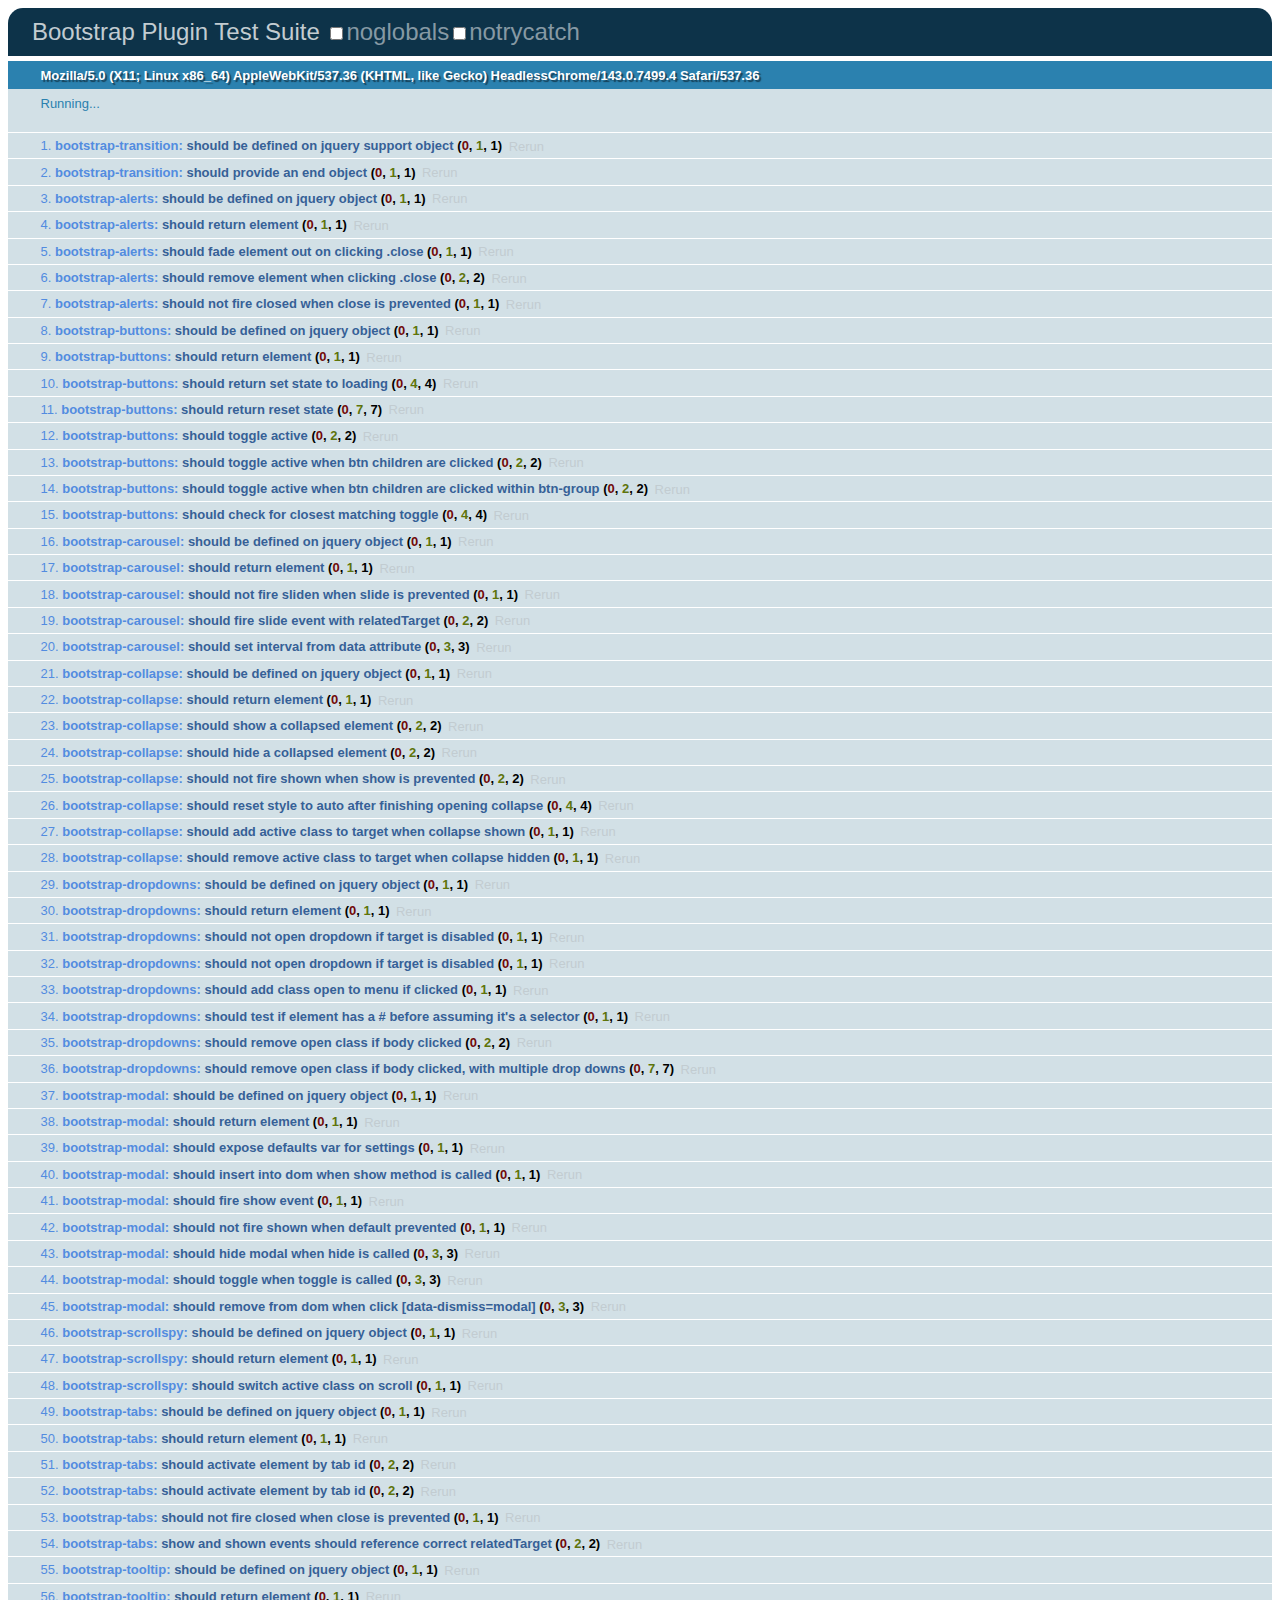
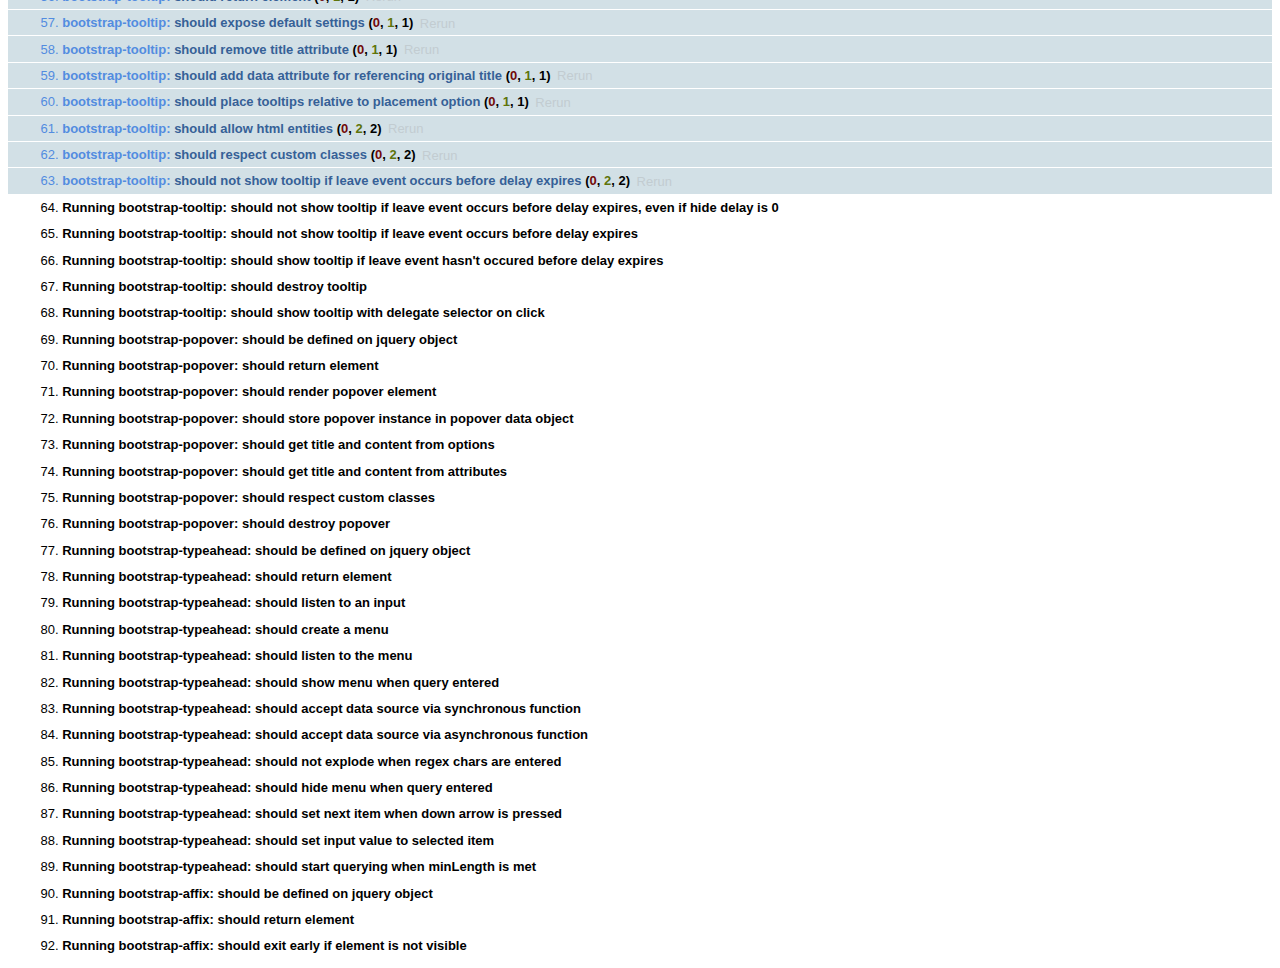
<file: old-code/www/html/bootstrap/js/tests/index.html>
<!DOCTYPE HTML>
<html>
<head>
  <title>Bootstrap Plugin Test Suite</title>

  <!-- jquery -->
  <!--<script src="http://code.jquery.com/jquery-1.7.min.js"></script>-->
  <script src="vendor/jquery.js"></script>

  <!-- qunit -->
  <link rel="stylesheet" href="vendor/qunit.css" type="text/css" media="screen" />
  <script src="vendor/qunit.js"></script>

  <!-- phantomjs logging script-->
  <script src="unit/bootstrap-phantom.js"></script>

  <!--  plugin sources -->
  <script src="../../js/bootstrap-transition.js"></script>
  <script src="../../js/bootstrap-alert.js"></script>
  <script src="../../js/bootstrap-button.js"></script>
  <script src="../../js/bootstrap-carousel.js"></script>
  <script src="../../js/bootstrap-collapse.js"></script>
  <script src="../../js/bootstrap-dropdown.js"></script>
  <script src="../../js/bootstrap-modal.js"></script>
  <script src="../../js/bootstrap-scrollspy.js"></script>
  <script src="../../js/bootstrap-tab.js"></script>
  <script src="../../js/bootstrap-tooltip.js"></script>
  <script src="../../js/bootstrap-popover.js"></script>
  <script src="../../js/bootstrap-typeahead.js"></script>
  <script src="../../js/bootstrap-affix.js"></script>

  <!-- unit tests -->
  <script src="unit/bootstrap-transition.js"></script>
  <script src="unit/bootstrap-alert.js"></script>
  <script src="unit/bootstrap-button.js"></script>
  <script src="unit/bootstrap-carousel.js"></script>
  <script src="unit/bootstrap-collapse.js"></script>
  <script src="unit/bootstrap-dropdown.js"></script>
  <script src="unit/bootstrap-modal.js"></script>
  <script src="unit/bootstrap-scrollspy.js"></script>
  <script src="unit/bootstrap-tab.js"></script>
  <script src="unit/bootstrap-tooltip.js"></script>
  <script src="unit/bootstrap-popover.js"></script>
  <script src="unit/bootstrap-typeahead.js"></script>
  <script src="unit/bootstrap-affix.js"></script>
</head>
<body>
  <div>
    <h1 id="qunit-header">Bootstrap Plugin Test Suite</h1>
    <h2 id="qunit-banner"></h2>
    <h2 id="qunit-userAgent"></h2>
    <ol id="qunit-tests"></ol>
    <div id="qunit-fixture"></div>
  </div>
</body>
</html>
</file>
<file: old-code/www/html/bootstrap/js/tests/vendor/qunit.css>
/**
 * QUnit - A JavaScript Unit Testing Framework
 *
 * http://docs.jquery.com/QUnit
 *
 * Copyright (c) 2012 John Resig, Jörn Zaefferer
 * Dual licensed under the MIT (MIT-LICENSE.txt)
 * or GPL (GPL-LICENSE.txt) licenses.
 */

/** Font Family and Sizes */

#qunit-tests, #qunit-header, #qunit-banner, #qunit-testrunner-toolbar, #qunit-userAgent, #qunit-testresult {
	font-family: "Helvetica Neue Light", "HelveticaNeue-Light", "Helvetica Neue", Calibri, Helvetica, Arial, sans-serif;
}

#qunit-testrunner-toolbar, #qunit-userAgent, #qunit-testresult, #qunit-tests li { font-size: small; }
#qunit-tests { font-size: smaller; }


/** Resets */

#qunit-tests, #qunit-tests ol, #qunit-header, #qunit-banner, #qunit-userAgent, #qunit-testresult {
	margin: 0;
	padding: 0;
}


/** Header */

#qunit-header {
	padding: 0.5em 0 0.5em 1em;

	color: #8699a4;
	background-color: #0d3349;

	font-size: 1.5em;
	line-height: 1em;
	font-weight: normal;

	border-radius: 15px 15px 0 0;
	-moz-border-radius: 15px 15px 0 0;
	-webkit-border-top-right-radius: 15px;
	-webkit-border-top-left-radius: 15px;
}

#qunit-header a {
	text-decoration: none;
	color: #c2ccd1;
}

#qunit-header a:hover,
#qunit-header a:focus {
	color: #fff;
}

#qunit-banner {
	height: 5px;
}

#qunit-testrunner-toolbar {
	padding: 0.5em 0 0.5em 2em;
	color: #5E740B;
	background-color: #eee;
}

#qunit-userAgent {
	padding: 0.5em 0 0.5em 2.5em;
	background-color: #2b81af;
	color: #fff;
	text-shadow: rgba(0, 0, 0, 0.5) 2px 2px 1px;
}


/** Tests: Pass/Fail */

#qunit-tests {
	list-style-position: inside;
}

#qunit-tests li {
	padding: 0.4em 0.5em 0.4em 2.5em;
	border-bottom: 1px solid #fff;
	list-style-position: inside;
}

#qunit-tests.hidepass li.pass, #qunit-tests.hidepass li.running  {
	display: none;
}

#qunit-tests li strong {
	cursor: pointer;
}

#qunit-tests li a {
	padding: 0.5em;
	color: #c2ccd1;
	text-decoration: none;
}
#qunit-tests li a:hover,
#qunit-tests li a:focus {
	color: #000;
}

#qunit-tests ol {
	margin-top: 0.5em;
	padding: 0.5em;

	background-color: #fff;

	border-radius: 15px;
	-moz-border-radius: 15px;
	-webkit-border-radius: 15px;

	box-shadow: inset 0px 2px 13px #999;
	-moz-box-shadow: inset 0px 2px 13px #999;
	-webkit-box-shadow: inset 0px 2px 13px #999;
}

#qunit-tests table {
	border-collapse: collapse;
	margin-top: .2em;
}

#qunit-tests th {
	text-align: right;
	vertical-align: top;
	padding: 0 .5em 0 0;
}

#qunit-tests td {
	vertical-align: top;
}

#qunit-tests pre {
	margin: 0;
	white-space: pre-wrap;
	word-wrap: break-word;
}

#qunit-tests del {
	background-color: #e0f2be;
	color: #374e0c;
	text-decoration: none;
}

#qunit-tests ins {
	background-color: #ffcaca;
	color: #500;
	text-decoration: none;
}

/*** Test Counts */

#qunit-tests b.counts                       { color: black; }
#qunit-tests b.passed                       { color: #5E740B; }
#qunit-tests b.failed                       { color: #710909; }

#qunit-tests li li {
	margin: 0.5em;
	padding: 0.4em 0.5em 0.4em 0.5em;
	background-color: #fff;
	border-bottom: none;
	list-style-position: inside;
}

/*** Passing Styles */

#qunit-tests li li.pass {
	color: #5E740B;
	background-color: #fff;
	border-left: 26px solid #C6E746;
}

#qunit-tests .pass                          { color: #528CE0; background-color: #D2E0E6; }
#qunit-tests .pass .test-name               { color: #366097; }

#qunit-tests .pass .test-actual,
#qunit-tests .pass .test-expected           { color: #999999; }

#qunit-banner.qunit-pass                    { background-color: #C6E746; }

/*** Failing Styles */

#qunit-tests li li.fail {
	color: #710909;
	background-color: #fff;
	border-left: 26px solid #EE5757;
	white-space: pre;
}

#qunit-tests > li:last-child {
	border-radius: 0 0 15px 15px;
	-moz-border-radius: 0 0 15px 15px;
	-webkit-border-bottom-right-radius: 15px;
	-webkit-border-bottom-left-radius: 15px;
}

#qunit-tests .fail                          { color: #000000; background-color: #EE5757; }
#qunit-tests .fail .test-name,
#qunit-tests .fail .module-name             { color: #000000; }

#qunit-tests .fail .test-actual             { color: #EE5757; }
#qunit-tests .fail .test-expected           { color: green;   }

#qunit-banner.qunit-fail                    { background-color: #EE5757; }


/** Result */

#qunit-testresult {
	padding: 0.5em 0.5em 0.5em 2.5em;

	color: #2b81af;
	background-color: #D2E0E6;

	border-bottom: 1px solid white;
}

/** Fixture */

#qunit-fixture {
	position: absolute;
	top: -10000px;
	left: -10000px;
}

/** Runoff */

#qunit-fixture {
  display:none;
}
</file>
